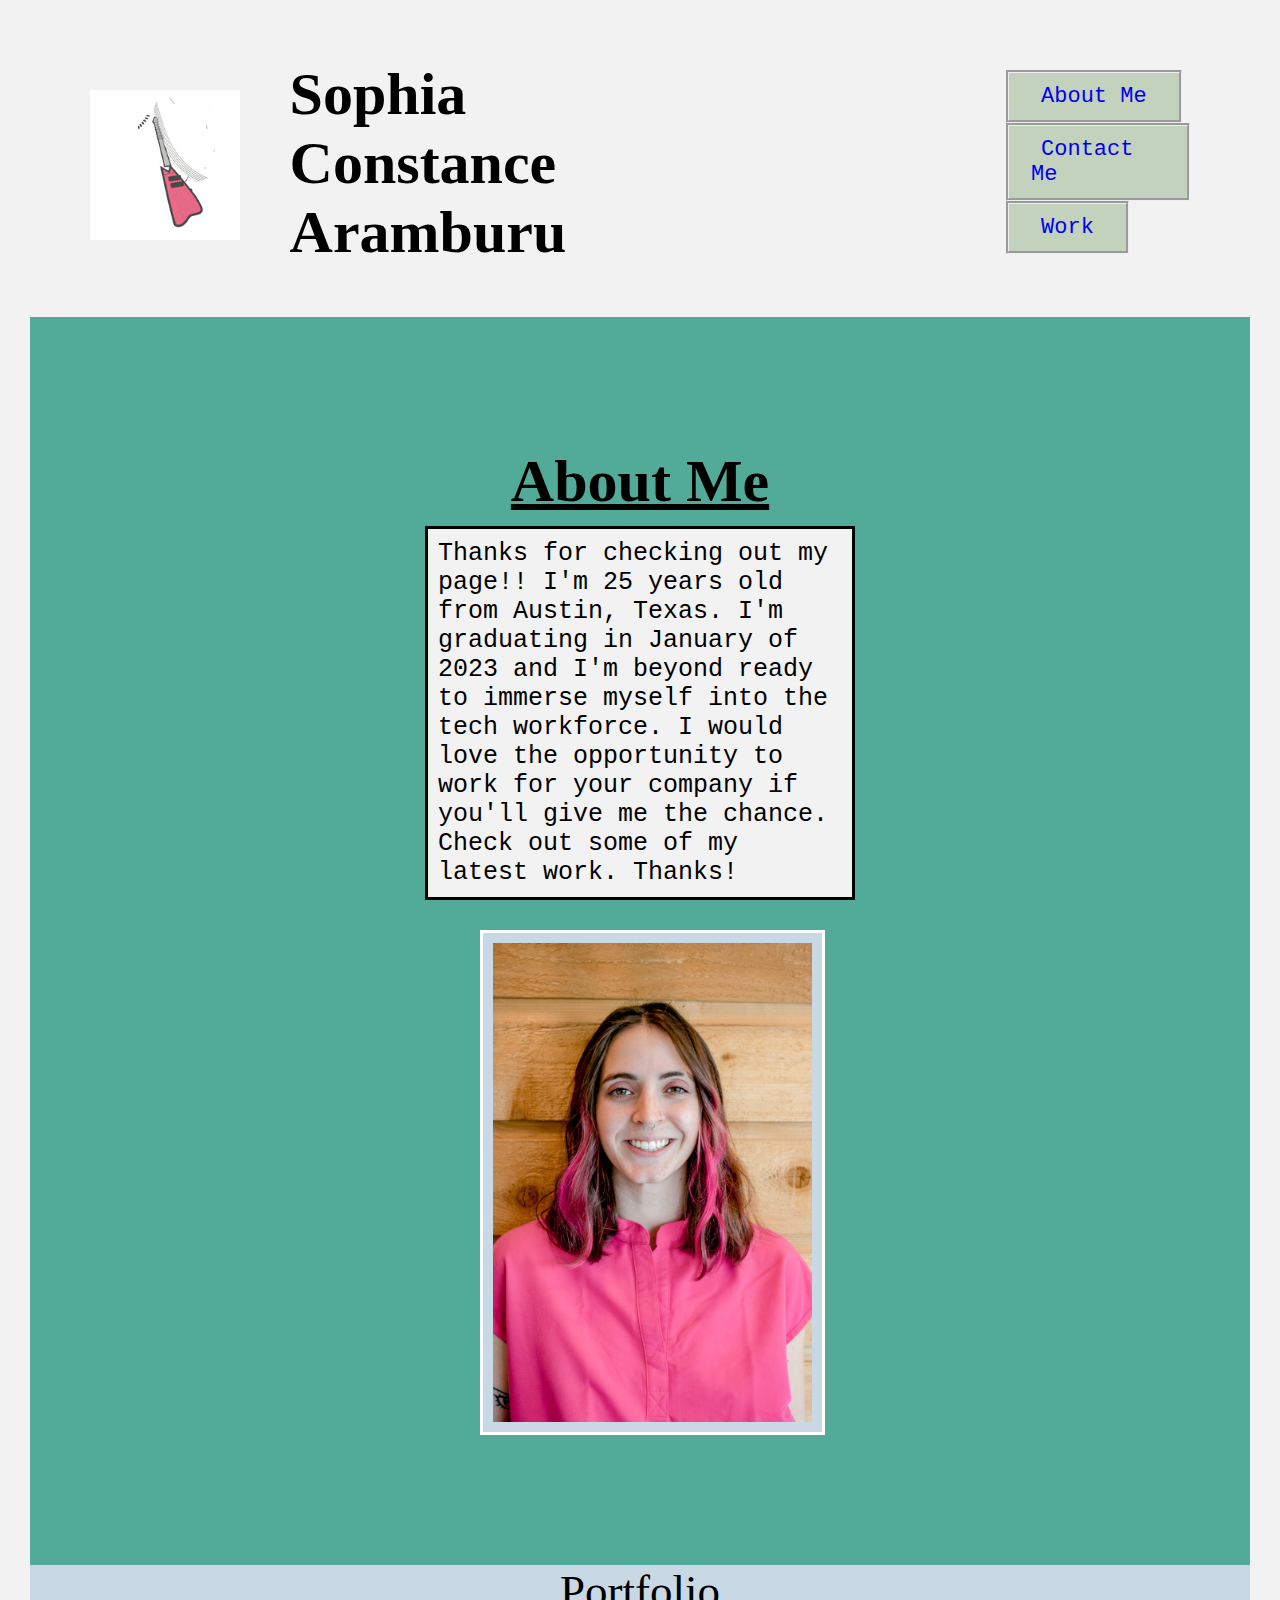
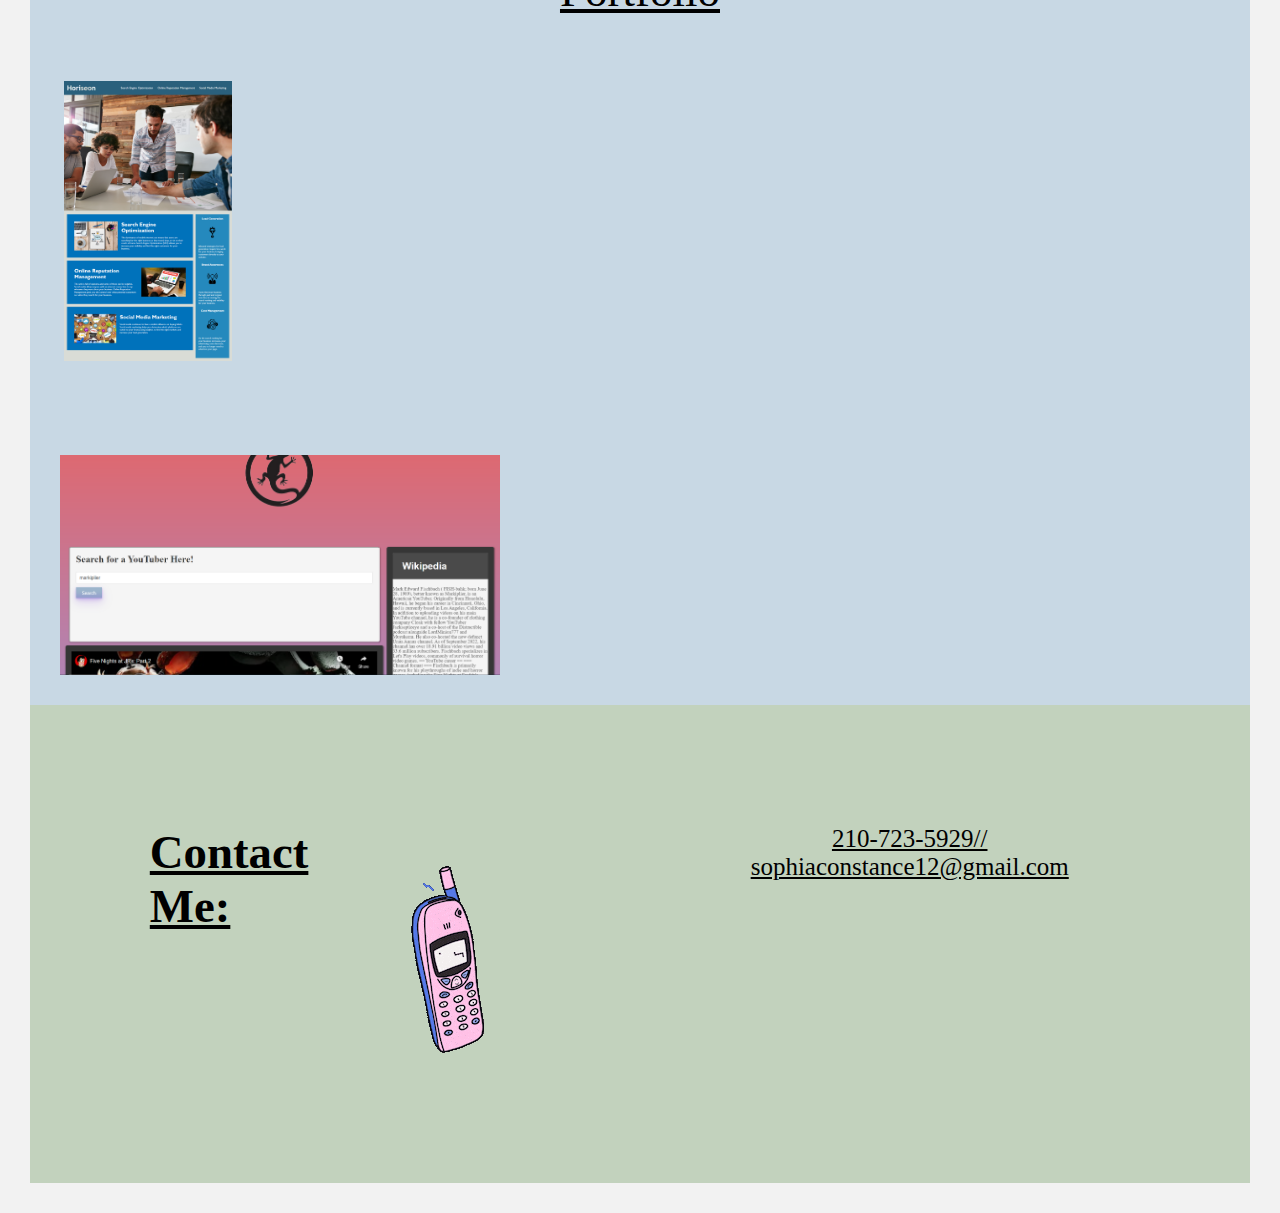
<file: Assets/index.html>
<!DOCTYPE html>
<html lang="en-us">

<head>
    <meta charset="UTF-8" /> 
    <link rel="stylesheet" href="assets/css/style.css">
    <title>Sophia Aramburu</title> 
</head>

<body>

<header class="header">
    <img src="./assets/200w.gif" alt="logo" class="logo">
    <h1>Sophia Constance Aramburu</h1>
    <nav>
    <ul class="nav-links">
       <li>
        <a href="#about-me">About Me</a>
    </li>
       <li>
        <a href="#contact">Contact Me</a>
    </li>
       <li>
        <a href="#Work">Work</a>
    </li>
    </ul>     
    </nav>
    </header>

    <main>

    
    <section id="about-me" class="section-content">
        <div class="main">

            <div class="about-text">
                <h2>About Me</h2>
                <p> Thanks for checking out my page!! I'm 25 years old from Austin, Texas. I'm graduating in January of 2023 and I'm beyond ready to immerse myself into the tech workforce. I would love the opportunity to work for your company if you'll give me the chance. Check out some of my latest work. Thanks! </p>
                <img src="assets/3_Sophia.JPG" alt= "Picture of Me"> 
            </div>
        </div>
            </section>
            

        <section class="paragraph">
        <p2 id="Work">Portfolio</p2>
            <a href="https://sophiaaramburu.github.io/first-homework/" id="horiseon" target="_blank">
                <img src="assets/01-html-css-git-homework-demo.png" id="img2" alt="horiseon-website">
                </a>
            <a href="https://sophiaaramburu.github.io/WikiTube/" id="WikiTube" target="_blank">
                <img src="assets/css/project 1.PNG" id="img3" alt="WikiTube"></a>
        </section>

<section id="contact" class="h3">

    <h3>Contact Me:</h3>
   
    <img src= "assets/css/text-me-mobile-phone.gif" alt="phone gif">
   
    <p3> 210-723-5929//
        sophiaconstance12@gmail.com</p3>
</section>
</file>
<file: Assets/assets/css/style.css>
* {
    box-sizing: border-box;
    padding: 10px;
    margin: 0;
}
/* background color of body*/

body {
background-color: #f2f2f2;
}
/* styling for section-content*/

.section-content {
    width: 100%;
    padding: 100px 0px;
    background-color: #52ab98; 
    margin: 0px;
}

/*styling for section content image of myself*/

.section-content img {
    height: auto;
    width: 345px;
    border-style: solid;
    border-color: white;
    background-color: #c8d8e4;
}

/*styling for image of myself*/

img {
    float: right;
    margin-bottom: 300%;
    margin: 30px 30px 10px 10px;
    
}
/* styling for about text class*/

.about-text {
    width: 450px;
}

/*styling for main class*/
.main {
    display: flex;
    margin: 0 auto;
    align-items: center;
    justify-content:center;
}

/*styling for header*/

header {
    display: flex;
    justify-content: flex-end;
    align-items: left;
    padding: 30px 4%;
    font-size: 22px;
}
/*styling for paragraph*/

.paragraph {
    font-size: 30px;
    background-color: #c8d8e4;
    text-align: center;
    padding: 0%;
}

/*styling for p element*/

p {
    display: flex;
    font-family: monospace;
    text-align: left;
    margin-top: 0%;
    font-size: 25px;
    background-color: #f2f2f2;
    border-style: solid;
}

/* styling for p2 element*/

p2 { 
    text-align: center;
    font-size: 45px;
    text-decoration: underline;
    font-family: fantasy;
  }

  /*styling for p3 element*/

  p3 {
    text-align: center;
    font-size: 25px;
  }
  
/*styling for h1 element*/

h1 {
    font-size: 60px;
    font-family: fantasy;
    color: black;
    margin-right: 35%;
    }

  /*styling for h2 element*/

h2 {
    display: flex;  
    font-size: 60px;
    font-family: fantasy;
    margin-inline-start: auto;
    text-decoration: underline;
    justify-content: center
}

  /* Styling for h3 element*/

.h3 {
        display: flex;
        font-size: 40px;
        justify-content: center;
        flex-wrap: nowrap;
        background-color: #c2d2bd;
        font-family: monospace;
        text-decoration: underline;
        padding: 9%;
    }

/* Styling for h4 element*/

.h4 {
    font-size: 30px;
    display: flex;
    justify-content: center;
  }
  
  /* Styling for Nav link class selector*/

.nav links {
    list-style: none;
    font-family: monospace;
  }
  
/* Stying for class selector nav links listed items*/

.nav-links li {
    display: inline-block;
    padding: 11px 22px;
    font-family: monospace;
    background-color: #c2d2bd;
    border-style:groove;
  }
    
  /* Styling for title*/

    title {
        font-size: 40px;
    }

    /* Styling for id horiseon picture*/

  #horiseon {
    display: flex;
    height: 15%;
    width: 15%;
    padding: 2%;
    margin-right: 25%;
    }

    /* Stylingfor image 2*/
  #img2 {
    height: 300px;
    width: 400px;
    margin-left: auto;    
    }
    img3 {
      height: 100px;
      width: 100px;
      margin-right: auto;
    }

    #WikiTube {
      height: 300px;
      width: 300px;
      display: flex;
    }
    
    /*Styling for logo class selector*/

  .logo {
    height: 170px;
    width: 170px;
    display:flex;
    }

    /* Styling for contact ID selector*/

  #contact {
    font-family: fantasy;
  }

    /* Styling hover effect for p element*/

  p:hover {
    transition: box-shadow .3s;
  }

  p:hover {
    box-shadow: 10px 10px 17px black; 
  }

      /* Hover color transition effect for h1*/

  h1 {
    transition: all 0.3s ease 0s;
  }

  h1:hover {
    color: #2B6777;
  }

      /*Style hover effect to change font size*/

  h2:hover {
    font-size:88px;
    transition: all 500ms;
    font-size-adjust: 20px;
  }

      /*Style hover effect to change font size*/

  h1 { 
    transition: all 0.3s ease 0s;
  }
  
  h1:hover {
    font-size: 100px;
    transition: all 500ms;
    font-size-adjust: 20px;
  }

      /*Style hover effects to change font size when hovering in nav bar*/

  .nav-links li a {
    transition: all 0.3s ease 0s;
    text-decoration: none;
    }

  .nav-links li a:hover {
    font-size: 33px;
    transition: all 50ms;
    font-size-adjust: 20px;
    }

      /* Style hover effect in p3 to change font size*/

  p3 {
    transition: all 0.3s ease 0s;
  }
  p3:hover {
    font-size:30px;
    transition: all 500ms;
    font-size-adjust: 20px;
    margin-right: 30%;
  }

      /* Styling hover effect to change color in p3*/
  p3:hover {
    color: white;
  }

      /* media queries*/
  @media screen and (max-width: 748px) {
    p3 {
      flex-wrap: wrap;
      justify-content: center;
    }
</file>
